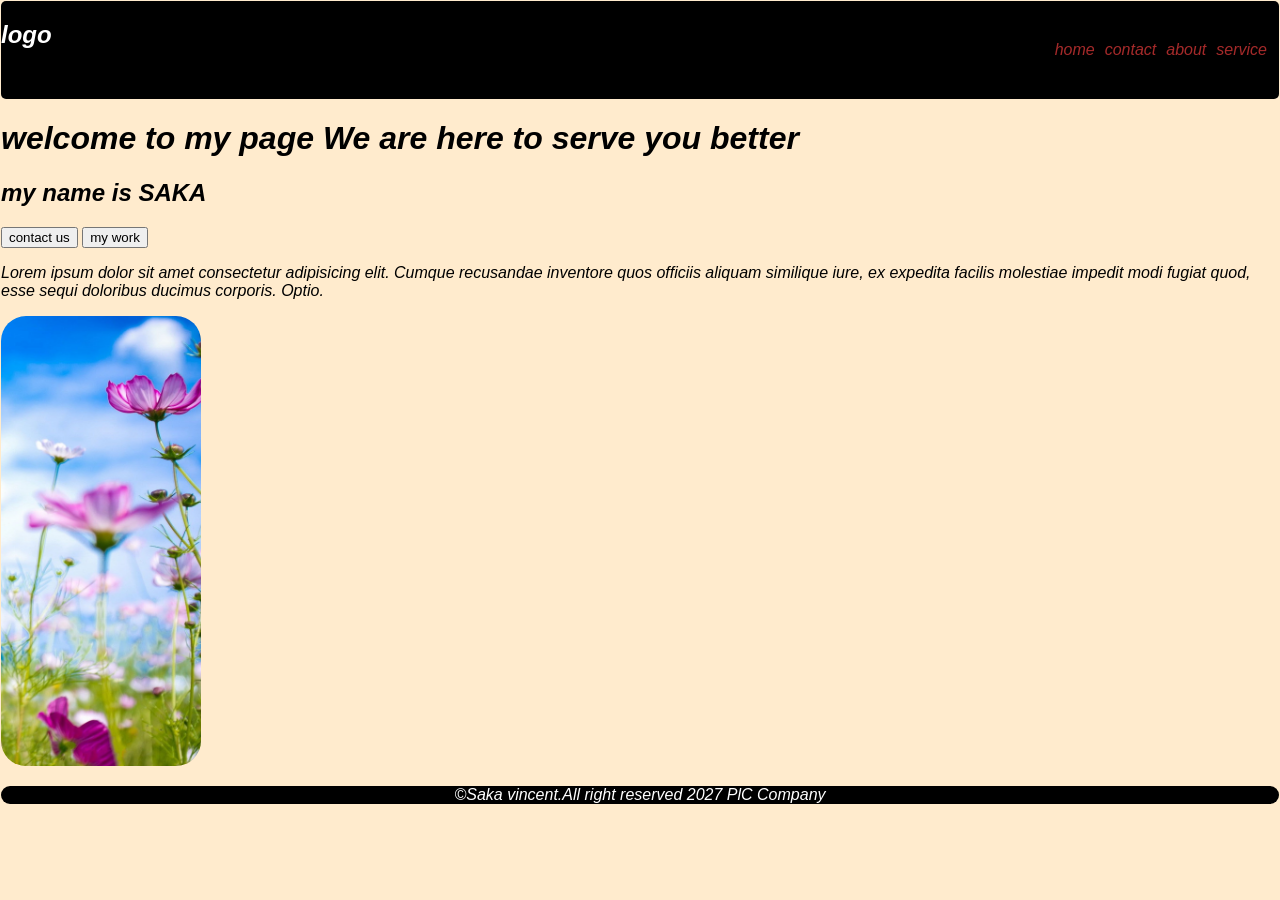
<file: index.html>
<!DOCTYPE html>
<html lang="en">
<head>
    <meta charset="UTF-8">
    <meta name="viewport" content="width=device-width, initial-scale=1.0">
    <title>Document</title>
</head>
<link rel="stylesheet" href="style.css">
<body>
    <nav>
        <h1 class="logo">logo</h1>
        <ul class="navlist">
            <li ><a href="bio.html">home</a></li>
            <li ><a href="contact.html">contact</a></li>
            <li ><a href="about.html">about</a></li>
            <li><a href="service.html">service</a></li>
        </ul>
    </nav>
    <div class="hero">
        <div class="saka">
            <h1>welcome to my page We are here to serve you better</h1>
            <h2>my name is <span>SAKA</span></h2>
            <button>contact us</button>
            <button>my work</button>
            <p>Lorem ipsum dolor sit amet consectetur adipisicing elit. Cumque recusandae inventore quos officiis aliquam similique iure, ex expedita facilis molestiae impedit modi fugiat quod, esse sequi doloribus ducimus corporis. Optio.</p>
        </div>
    </div>
    <div class="image">
        <img src="image/17180009 - Copy.jpg" alt="this is my image" width="200">
    </div>
    <footer>
        <p>&copy;Saka vincent.All right reserved 2027 PlC Company</p>
    </footer>
</body>
</html>
</file>
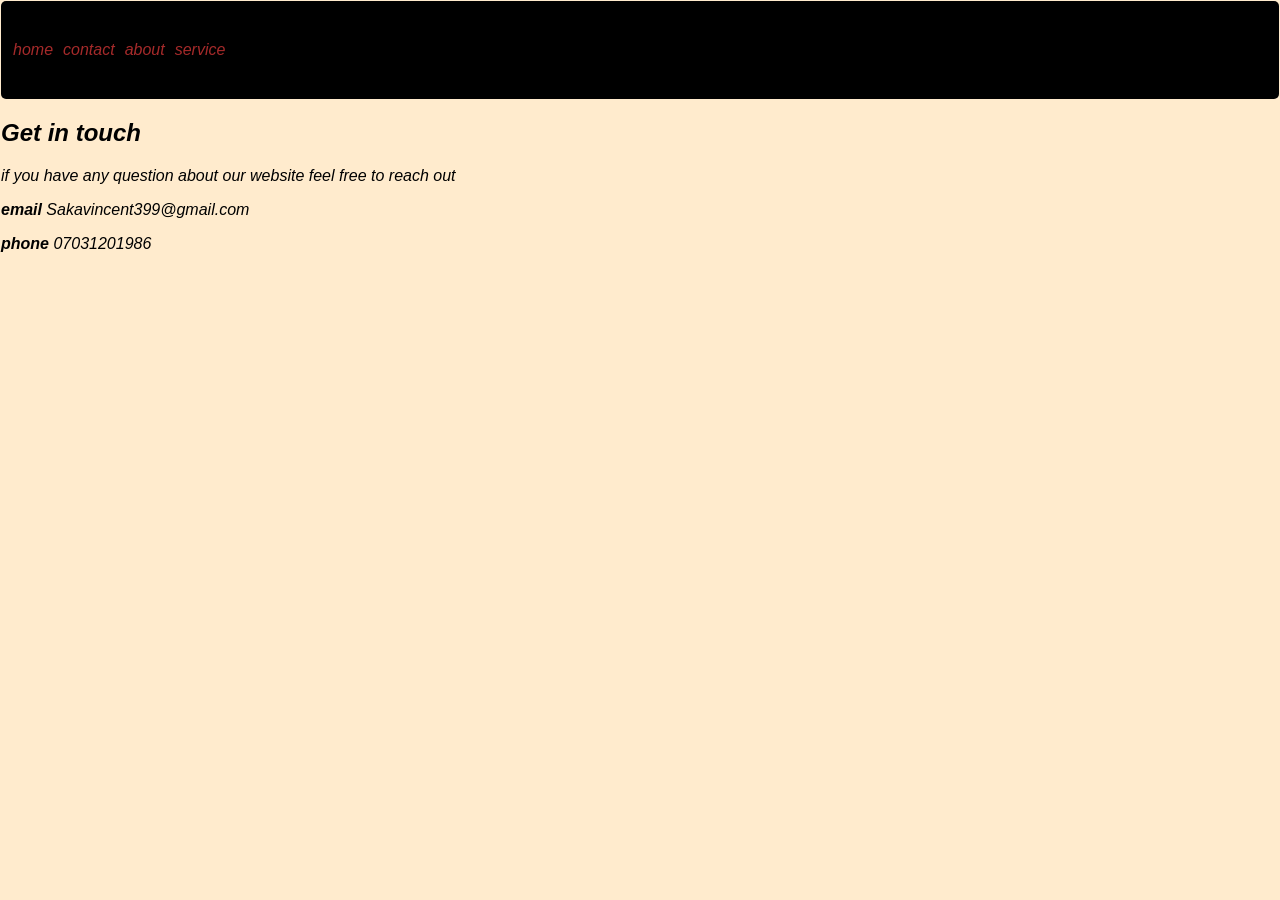
<file: contact.html>
<!DOCTYPE html>
<html lang="en">
<head>
    <meta charset="UTF-8">
    <meta name="viewport" content="width=device-width, initial-scale=1.0">
    <title>contact us</title>
</head>
<link rel="stylesheet" href="style.css">
<body>
    <nav>
    <ul class="navlist">
    <li><a href="bio.html">home</a></li>
    <li><a href="contact.html">contact</a></li>
    <li><a href="about.html">about</a></li>
    <li><a href="service.html">service</a></li>
    </nav>
    </ul>
    <section class="contact section">
    <h1>Get in touch</h1>
    <p> if you have any question about our website  feel free to reach out</p>
    <div class="contact-info">
        <p><strong>email</strong> Sakavincent399@gmail.com</p>
        <p><strong>phone</strong> 07031201986</p>
    </div>
    </section>
</body>
</html>
</file>
<file: style.css>
body{
    background-color: blanchedalmond;
    font-family: Verdana, Geneva, Tahoma, sans-serif;
    font-style: oblique;
    margin: 0;
    padding: 1px;
    color: black;
}
nav{
    background-color: black;
    color: white;
    display: flex;
    justify-content: space-between;
    border-radius: 5px;
}
.navlist{
    color: red;
    display: flex;
    gap: 20px;
    margin: 30px 12px;
    
}
img {
    width: 200px;
    height: 50vh;
    border-radius: 25px;
    object-fit: cover;
}
.navlist li{
    list-style: none;
}
.navlist a{
    text-decoration: none;
}
.logo{
    color: white;
}
footer{
    background-color: black;
    text-align: center;
    border-radius: 17px;
    color: white;
}
.navlist{
    color: blue;
    gap: 10px;
    padding: 10px 0;
    margin: 30px 12px;
    display: flex;
}
.navlist li a{
    color: brown;
    margin: 0;
    display: flex;
    padding: 0;
    font-family: aial,sans-serif;
    transition: 0.3s;
}
.navlist li :hover{
    color: white;
}
</file>
